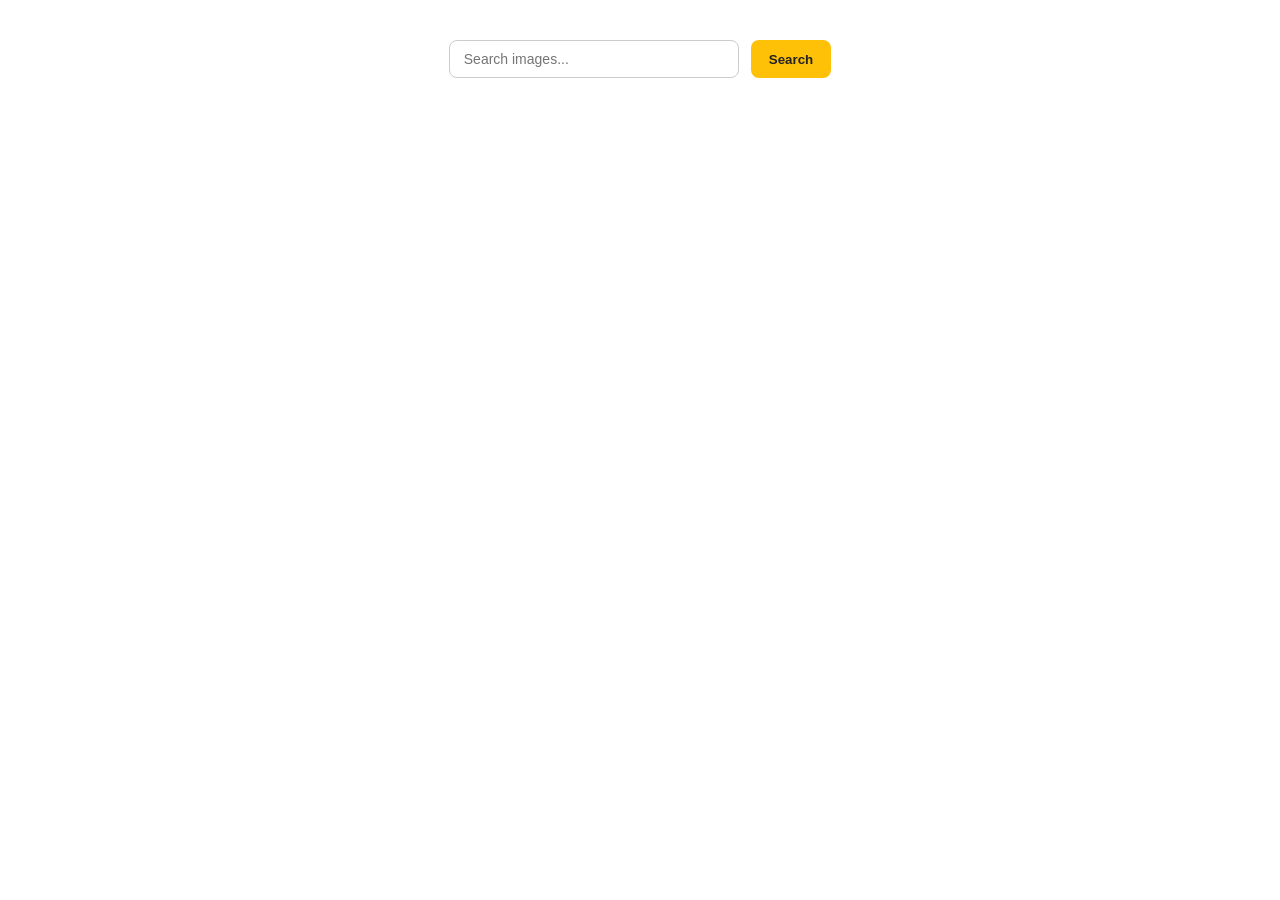
<file: src/index.html>
<!doctype html>
<html lang="en">
  <head>
    <meta charset="UTF-8" />
    <link rel="icon" type="image/svg+xml" href="/favicon.svg" />
    <meta name="viewport" content="width=device-width, initial-scale=1.0" />
    <title>Vanilla App Template</title>
    <link rel="stylesheet" href="./css/styles.css" />
  </head>
  <body>
    <form class="form">
      <label>
        <input
          type="text"
          name="search-text"
          placeholder="Search images..."
          required
        />
      </label>
      <button type="submit">Search</button>
    </form>

    <ul class="gallery"></ul>
    <span class="loader hidden"></span>

    <script type="module" src="./main.js"></script>
  </body>
</html>
</file>
<file: src/css/styles.css>
/**
  |============================
  | include css partials with
  | default @import url()
  |============================
*/
/* Common styles */
@import url('./reset.css');
@import url('./base.css');

/* #region FORM */
.form {
  display: flex;
  justify-content: center;
  gap: 12px;
  margin: 40px 0;
}

.form input {
  padding: 10px 14px;
  width: 260px;
  border-radius: 8px;
  border: 1px solid #ccc;
  font-size: 14px;
  outline: none;
}

.form input:focus {
  border-color: #ffc107;
}

.form button {
  padding: 10px 18px;
  border-radius: 8px;
  border: none;
  background-color: #ffc107;
  color: #222;
  font-weight: 600;
  cursor: pointer;
  transition: 0.2s ease;
}

.form button:hover {
  background-color: #e0a800;
}

/* #endregion */

/* #region GALLERY */
.gallery {
  max-width: 1200px;
  margin: 0 auto;
  padding: 0;
  list-style: none;

  display: grid;
  grid-template-columns: repeat(auto-fill, minmax(300px, 1fr));
  gap: 24px;
}

.gallery-item {
  background: #fff;
  border-radius: 8px;
  overflow: hidden;
  box-shadow: 0 4px 12px rgba(0, 0, 0, 0.07);
  transition: transform 0.2s ease;
}

.gallery-item:hover {
  transform: translateY(-4px);
}

.gallery-item img {
  width: 100%;
  height: 200px;
  object-fit: cover;
  display: block;
}

.gallery-info {
  padding: 12px;
  display: flex;
  justify-content: space-between;
  font-size: 13px;
  background: #f9f9f9;
}

.gallery-info-box {
  display: flex;
  flex-direction: column;
  align-items: center;
}

.gallery-label {
  font-weight: 600;
  margin-bottom: 4px;
}

.gallery-value {
  color: #555;
}
/* #endregion */

/* #region SLB*/
.sl-wrapper .sl-image img {
  border-radius: 8px;
}

/* #endregion */

/* #region LOADER */
.hidden {
  display: none;
}

.loader {
  position: fixed;
  top: 50%;
  left: 50%;
  transform: translate(-50%, -50%);
  z-index: 9999;
}
.loader:before {
  content: '';
  position: absolute;
  left: 0;
  bottom: 0;
  width: 40px;
  height: 40px;
  transform: rotate(45deg) translate(30%, 40%);
  background: #ff9371;
  box-shadow: 32px -34px 0 5px #ff3d00;
  animation: slide 2s infinite ease-in-out alternate;
}
.loader:after {
  content: '';
  position: absolute;
  left: 10px;
  top: 10px;
  width: 16px;
  height: 16px;
  border-radius: 50%;
  background: #ff3d00;
  transform: rotate(0deg);
  transform-origin: 35px 145px;
  animation: rotate 2s infinite ease-in-out;
}

@keyframes slide {
  0%,
  100% {
    bottom: -35px;
  }
  25%,
  75% {
    bottom: -2px;
  }
  20%,
  80% {
    bottom: 2px;
  }
}
@keyframes rotate {
  0% {
    transform: rotate(-15deg);
  }
  25%,
  75% {
    transform: rotate(0deg);
  }
  100% {
    transform: rotate(25deg);
  }
}

/* #endregion */
</file>
